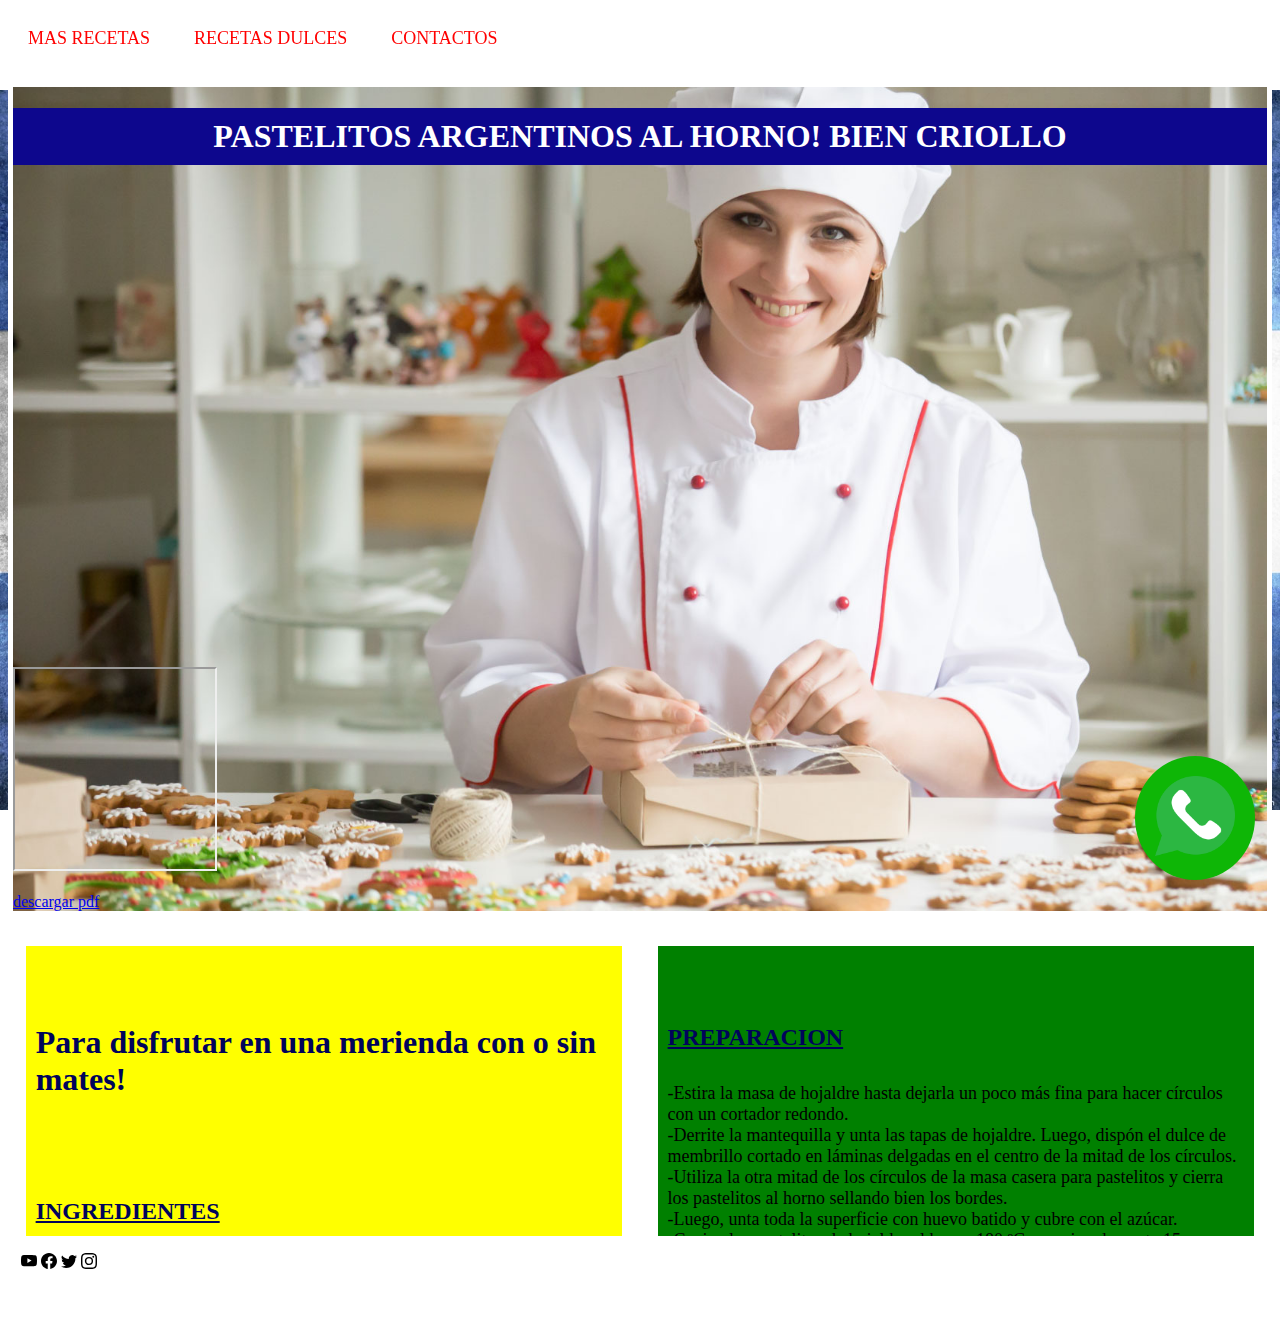
<file: index.html>
<!DOCTYPE html>
<html lang="en" dir="ltr">
  <head>
    <meta charset="utf-8">

    <title>Pastelitos </title>

<link rel="stylesheet" href="css/estilo.css.css">


  </head>

  <body>




    <nav>

    <ul class="menu">



        <li><a href="https://www.recetasgratis.net/" target="_blank">MAS RECETAS</a></li>
          <li><a href="https://www.recetasderechupete.com/todas/recetas/postres-dulces/" target="_blank">RECETAS DULCES</a></li>
            <li><a href="file:///C:/Users/InfoSoporte/Desktop/front%20trabajos/contactos.html" target="_blank"> CONTACTOS</a></li>



          </ul>

            </nav>

          <div class="container-boton">

              <a href="https://api.whatsapp.com/send/?phone=987654321&text=Quiero+realizar+un+proyecto+web+php&app_absent=0" target="_blank">
                <img class="boton"src="./img/icono.png" alt="">
              </a>

          </div>




<header>




<h1>Pastelitos argentinos al horno! Bien criollo</h1>




<br><br><iframe width="200" height="200" src="https://www.youtube.com/embed/Whmo80GyLOg" title="YouTube video player" frameborder="0" allow="accelerometer; autoplay; clipboard-write; encrypted-media; gyroscope; picture-in-picture" allowfullscreen></iframe>
<br><br><iframe src="https://www.google.com/maps/embed?pb=!1m18!1m12!1m3!1d210147.39708488478!2d-58.57338614255099!3d-34.61546111260122!2m3!1f0!2f0!3f0!3m2!1i1024!2i768!4f13.1!3m3!1m2!1s0x95bcca3b4ef90cbd%3A0xa0b3812e88e88e87!2sBuenos%20Aires%2C%20CABA!5e0!3m2!1ses-419!2sar!4v1653274765306!5m2!1ses-419!2sar" width="200" height="200" style="border:0;" allowfullscreen="" loading="lazy" referrerpolicy="no-referrer-when-downgrade"></iframe>

<br><br><iframe src="https://elgourmet.com/receta/pastelitosfritos" width="200" height="200"></iframe>
<br><br><a href="tp1.pdf.pdf">descargar pdf</a>

</header>

<section>

<br><br> <h3>Para disfrutar en una merienda con o sin mates!</h3>
<br><br> <h4>INGREDIENTES</h4



<ul>
  <li>400 gramos harina 0000 o 000</li>
  <li>40 gramos manteca fría</li>
  <li>3 cucharaditas azúcar</li>
  <li>1 cucharadita sal c/n Agua tibia</li>
  </ul>

  <br><br> <h4>RELLENO</h4>
<li>Dulce de membrillo o batata</li>
<li>Opcional: queso</li>
<ol>
  </section>

  <aside class="">



     <br><br><h4>PREPARACION</h4>

  <li>-Estira la <span>masa</span> de hojaldre hasta dejarla un poco más fina para hacer círculos con un cortador redondo.</li>
  <li>-Derrite la mantequilla y unta las tapas de hojaldre. Luego, dispón el dulce de membrillo cortado en láminas delgadas en el centro de la mitad de los círculos.</li>
  <li>-Utiliza la otra mitad de los círculos de la masa casera para pastelitos y cierra los pastelitos al horno sellando bien los bordes.</li>
  <li>-Luego, unta toda la superficie con huevo batido y cubre con el azúcar.</li>
  <li>-Cocina los pastelitos de hojaldre al horno 180 ºC aproximadamente 15 minutos.</li>
  <li>-Sirve y cubre con un poco mas de azúcar los pastelitos de membrillo al horno. Los pastelitos dulces son perfectos para el desayuno o para servir como postre. ¡A comer!</li>
</ol>
  </aside>

  <footer>

    <div class="redes">


      <a href="https://www.youtube.com/" target="_blank"> <img src="./img/youtube.svg" alt="YouTube" class="icono2" ></a>
      <a href="https://www.facebook.com/" target="_blank"> <img src="./img/facebook.svg" alt="Facebook" class="icono2" ></a>
      <a href="https://twitter.com/home" target="_blank"> <img src="./img/twitter.svg" alt="Twitter" class="icono2" ></a>

      <a href="https://www.instagram.com" target="_blank"> <img src="./img/instagram.svg" alt="Instagram" class="icono2" ></a>
    </div>

  </footer>






<!--aqui termina la receta-->

  </body>
</html>
</file>
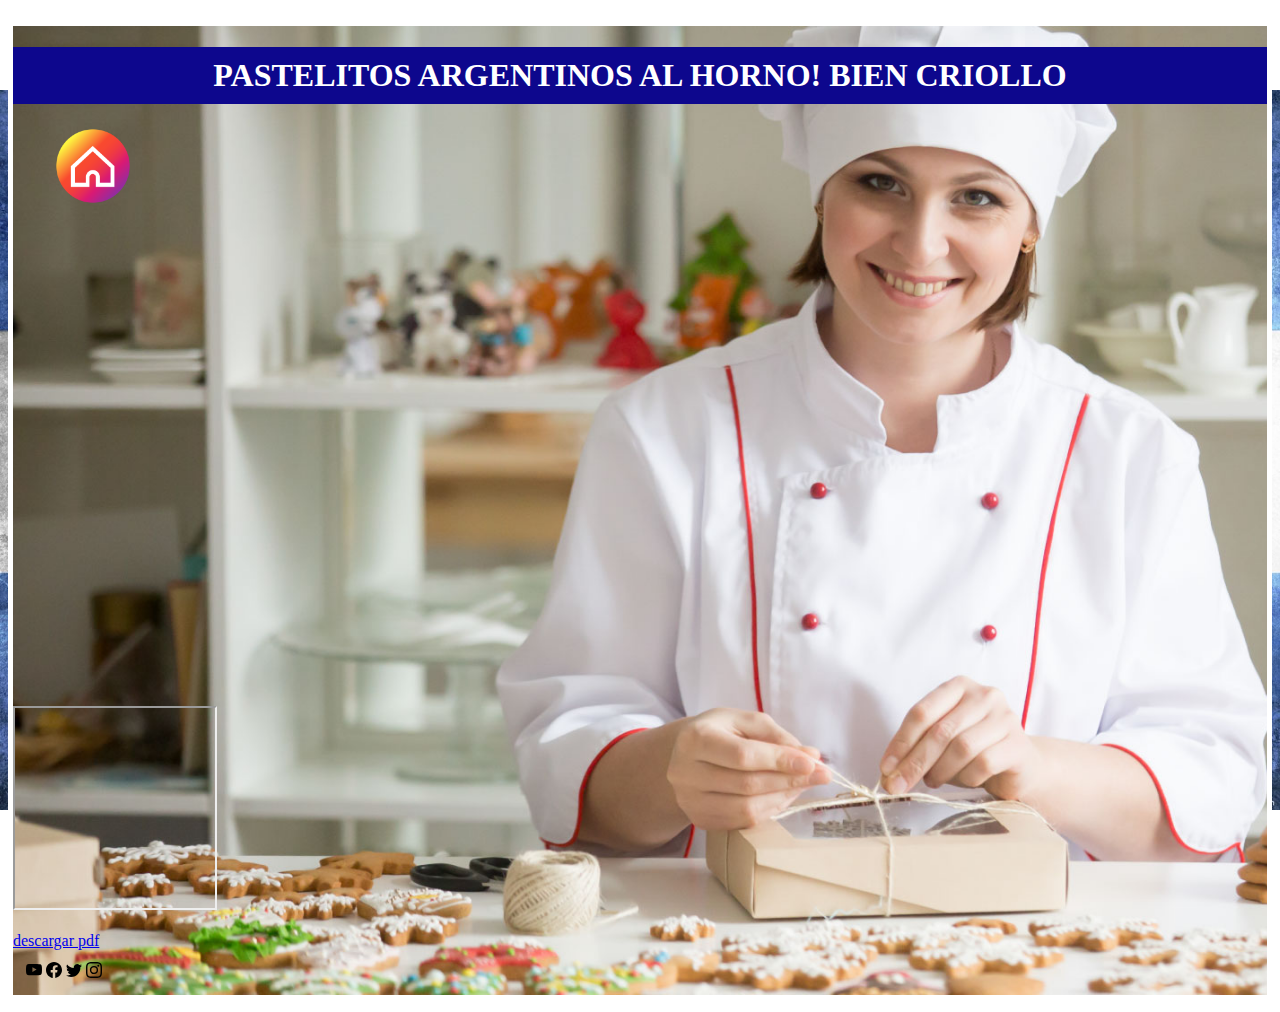
<file: contactos.html>
<!DOCTYPE html>
<html lang="en" dir="ltr">
  <head>
    <meta charset="utf-8">
    <title></title>

    <link rel="stylesheet" href="css/estilo.css.css">

  </head>
  <body>

    <header>
      <h1>Pastelitos argentinos al horno! Bien criollo</h1>

      <ul class="BOTON">

          <a href="file:///C:/Users/InfoSoporte/Desktop/front%20trabajos/index.html" target="_blank"> <img class="boton" src="./img/boton home.png"></a></li>

      </ul>


      <br><br><iframe width="200" height="200" src="https://www.youtube.com/embed/Whmo80GyLOg" title="YouTube video player" frameborder="0" allow="accelerometer; autoplay; clipboard-write; encrypted-media; gyroscope; picture-in-picture" allowfullscreen></iframe>
      <br><br><iframe src="https://www.google.com/maps/embed?pb=!1m18!1m12!1m3!1d210147.39708488478!2d-58.57338614255099!3d-34.61546111260122!2m3!1f0!2f0!3f0!3m2!1i1024!2i768!4f13.1!3m3!1m2!1s0x95bcca3b4ef90cbd%3A0xa0b3812e88e88e87!2sBuenos%20Aires%2C%20CABA!5e0!3m2!1ses-419!2sar!4v1653274765306!5m2!1ses-419!2sar" width="200" height="200" style="border:0;" allowfullscreen="" loading="lazy" referrerpolicy="no-referrer-when-downgrade"></iframe>

      <br><br><iframe src="https://elgourmet.com/receta/pastelitosfritos" width="200" height="200"></iframe>
      <br><br><a href="tp1.pdf.pdf">descargar pdf</a>

    <footer class="redes">

      <a href="https://www.youtube.com/" target="_blank"> <img src="./img/youtube.svg" alt="YouTube" class="icono2" ></a>
      <a href="https://www.facebook.com/" target="_blank"> <img src="./img/facebook.svg" alt="Facebook" class="icono2" ></a>
      <a href="https://twitter.com/home" target="_blank"> <img src="./img/twitter.svg" alt="Twitter" class="icono2" ></a>
      <a href="https://www.instagram.com" target="_blank"> <img src="./img/instagram.svg" alt="Instagram" class="icono2" ></a>

    </footer>

  </body>
</html>
</file>
<file: css/estilo.css.css>
h1{background:#0D078D;
color: #FFFFFF;text-transform: uppercase; font: "arial";
text-align: center;
padding: 10PX


}

body{
background: url("../img/fondo.jpg");

background-size: 100%;

background-repeat: no-repeat;

background-position: center center;

background-attachment: fixed;

position: relative;

padding-bottom: 2em;
}

h3{background: ; color: #00035B; font-size: xx-large;}

h4{color: #00035B ; font-size: x-large;
text-decoration: underline;
}

li{font-size: large;}

header{ background: url("../img/pastelera.jpg");
background-repeat: no-repeat;
background-size: cover;
  width: 100%;
    margin: 1%auto;
    border: 5px solid #FFFFFF;
float: left;
overflow: auto;
box-sizing: border-box;
opacity: 0,5;

}

section{background-color:yellow;
  width: 48%;
  float: left;
  margin: 1%;
  padding: 10px;
  border: 5px solid #FFFFFF;
  box-sizing: border-box;
  overflow: auto;
  height: 300px;
}

aside{background-color: GREEN;
  width: 48%;
  float: left;
  margin: 1%;
  padding: 10px;
  border: 5px solid #FFFFFF;
  box-sizing: border-box;
  overflow: auto;
  height: 300px;
}

footer{
  clear: both;
  margin: 1%;


}




.menu{
  list-style: none;
  padding: 0%;
  background: #FFFFFF;
width: auto;
  margin: auto;

  }

  .menu li a{
    text-decoration: none;
      flex-direction: row;
    color: red;
    padding: 20px;
    display: block;
    display: inline-block;
    text-align: center;
    overflow: inherit;



  }

  .menu li{
    display: inline-block;
    text-align: center;

  }

  .menu li:hover{
    background: #F9E79F;
  }

.container-boton{
  background-color: #0EB606;

  position: fixed;
  z-index: 999;
  border-radius: 50%;
  bottom: 20px;
  right: 25px;
  padding: 20px;
  transition: ease 0.3s;

}

.container-boton:hover{

  transition: 0.3s;
  width: 10%;

}

.boton{
  width: 80px;
  transition: ease 1s;
}




span:hover{
  color: red;
  background-color: white;
}

.boton:hover{
  width: 10%
}

.redes:hover{
  width: 10%;
}
</file>
